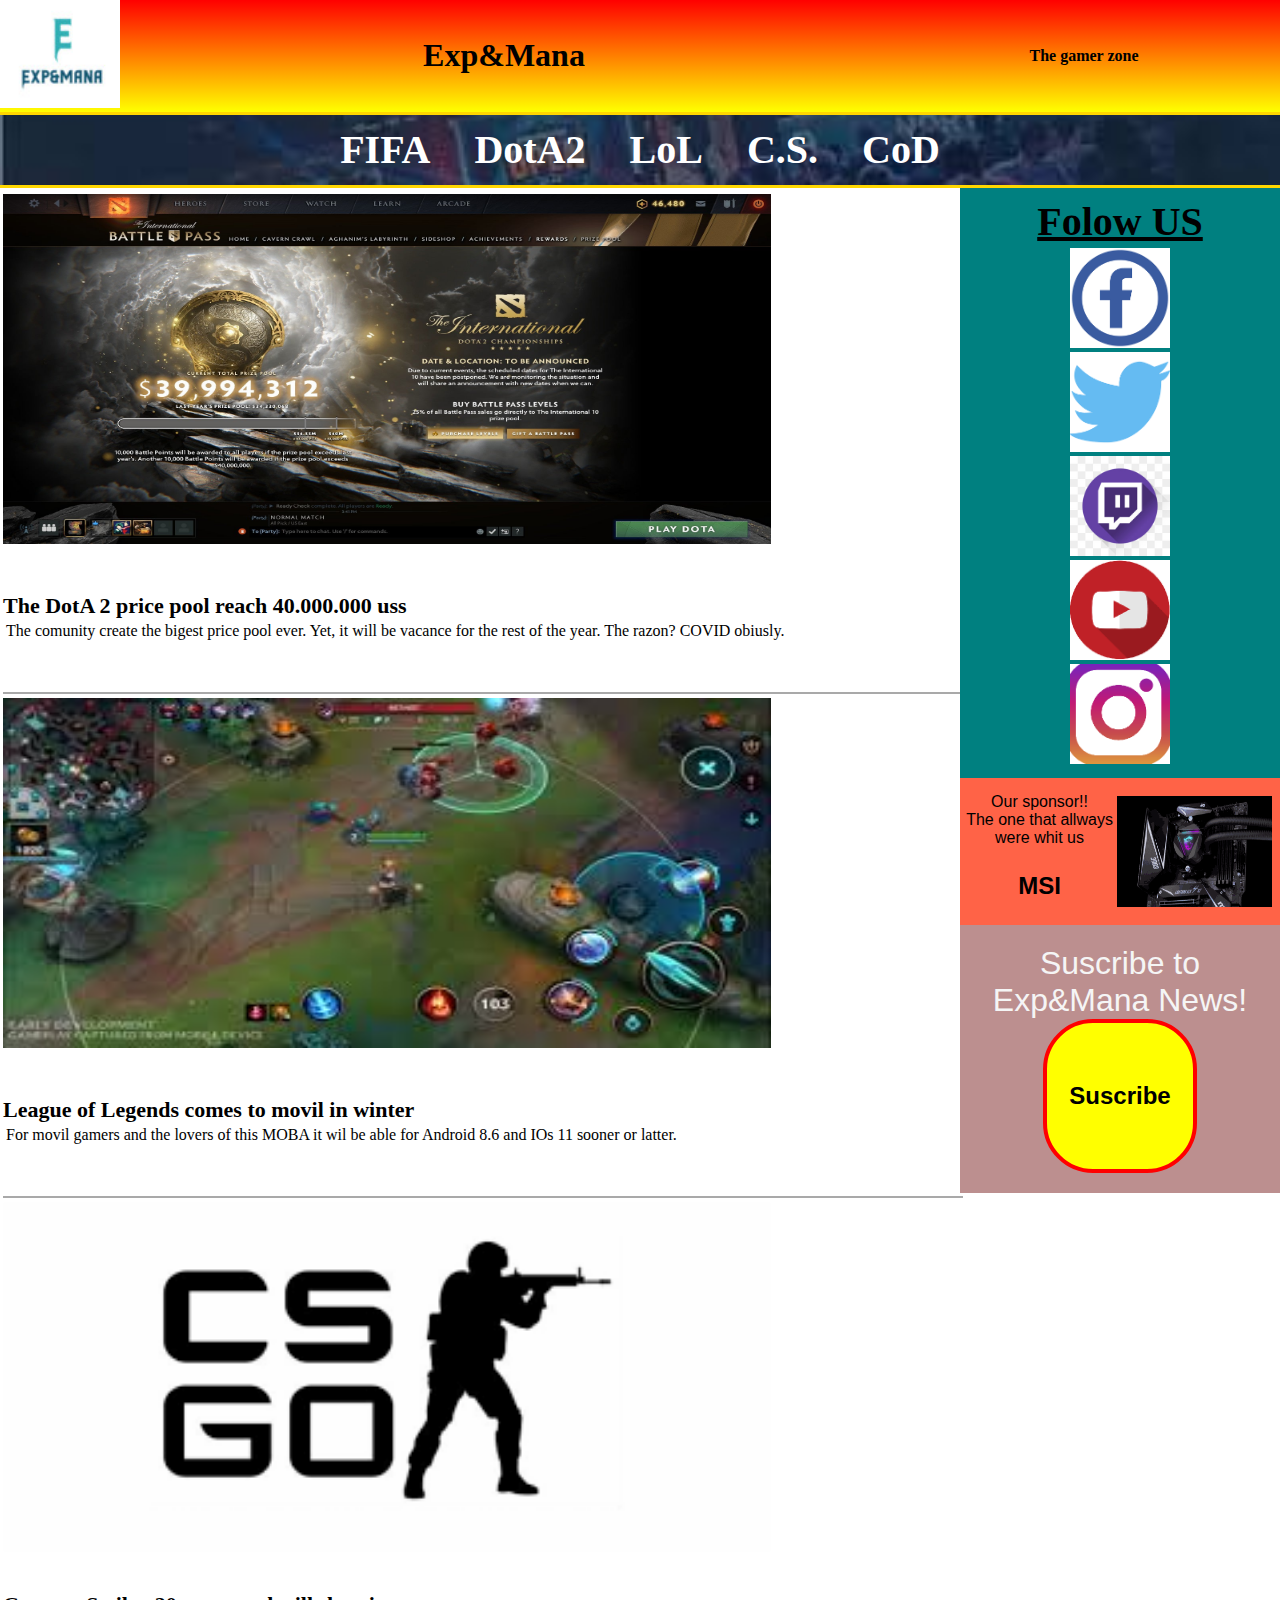
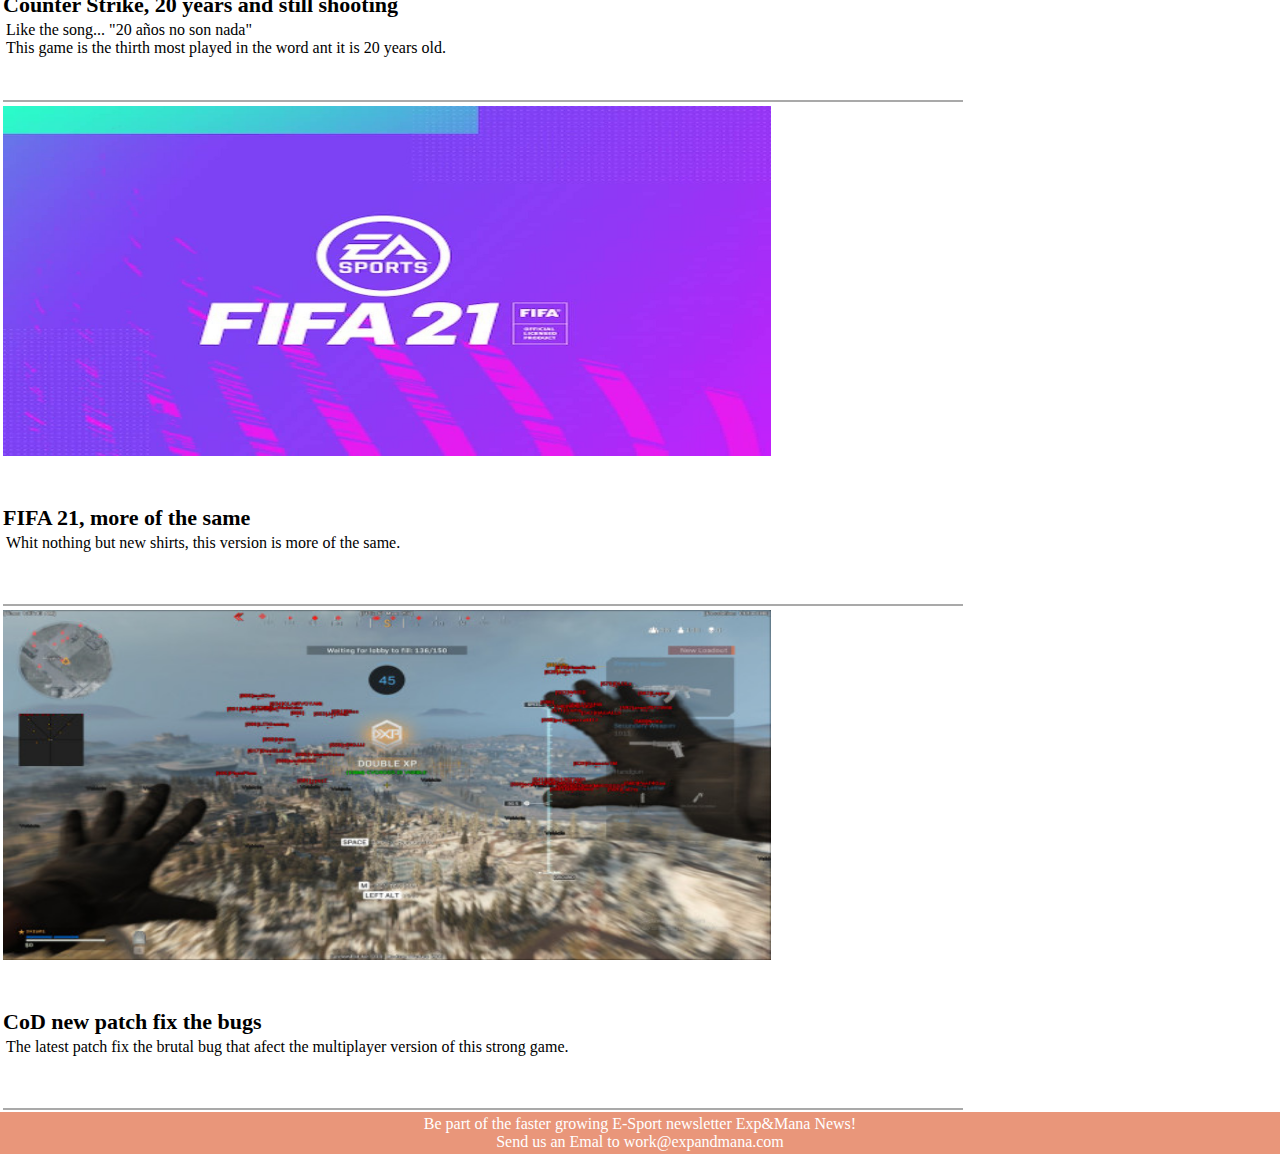
<file: index.html>
<!DOCTYPE html>
<html lang="en">
  <head>
    <meta charset="UTF-8" />
    <meta name="viewport" content="width=device-width, initial-scale=1.0" />
    <link rel="stylesheet" type="text/css" href="./css/header.css" />
    <link rel="stylesheet" type="text/css" href="./css/nav_bar.css" />
    <link rel="stylesheet" type="text/css" href="./css/main.css" />
    <link rel="stylesheet" type="text/css" href="./css/side_bar.css" />
    <link rel="stylesheet" type="text/css" href="./css/footer.css" />
    <title>Exp&Mana</title>
  </head>
  <body>
    <!--Encabezado-->
    <header>
      <div class="container1">
        <a href="./index.html"><img src="./img/logo.png" /></a>
        <div class="title">
          <h1>Exp&Mana</h1>
          <a><button class="b-ton">Menu</button></a>
        </div>
        <p>The gamer zone</p>
      </div>
    </header>
    <!--Nav Bar-->
    <div class="container2">
      <ul>
        <li><a class="games">FIFA</a></li>
        <li><a class="games">DotA2</a></li>
        <li><a class="games">LoL</a></li>
        <li><a class="games">C.S.</a></li>
        <li><a class="games">CoD</a></li>
      </ul>
    </div>
    <!--Main-->
    <div class="hole">
      <div class="main">
        <div class="in-body">
          <div class="big-box">
            <div class="notice-b-b">
              <!--Notica 1-->
              <img src="./img/dota2-pp.jpg" />
              <div class="notice-b-b-text">
                <a href="">The DotA 2 price pool reach 40.000.000 uss</a>
                <p>
                  The comunity create the bigest price pool ever. Yet, it will
                  be vacance for the rest of the year. The razon? COVID obiusly.
                </p>
              </div>
            </div>
            <div class="notice-b-b">
              <!--Notica 2-->
              <img src="./img/lol-movil.jpg" />
              <div class="notice-b-b-text">
                <a href="">League of Legends comes to movil in winter</a>
                <p>
                  For movil gamers and the lovers of this MOBA it wil be able
                  for Android 8.6 and IOs 11 sooner or latter.
                </p>
              </div>
            </div>
            <div class="notice-b-b">
              <!--Notica 3-->
              <img src="./img/csgo.jpg" />
              <div class="notice-b-b-text">
                <a href="">Counter Strike, 20 years and still shooting</a>
                <p>
                  Like the song... "20 años no son nada"<br />This game is the
                  thirth most played in the word ant it is 20 years old.
                </p>
              </div>
            </div>
            <div class="notice-b-b">
              <!--Notica 4-->
              <img src="./img/fifa21.jpg" />
              <div class="notice-b-b-text">
                <a href="">FIFA 21, more of the same</a>
                <p>
                  Whit nothing but new shirts, this version is more of the same.
                </p>
                <button class="buy">Buy It Now</button>
              </div>
            </div>
            <div class="notice-b-b">
              <!--Notica 5-->
              <img src="./img/cod-bug-fix.jpg" />
              <div class="notice-b-b-text">
                <a href="">CoD new patch fix the bugs</a>
                <p>
                  The latest patch fix the brutal bug that afect the multiplayer
                  version of this strong game.
                </p>
              </div>
            </div>
          </div>
        </div>
      </div>
      <div class="side">
        <div class="side-bar">
          <!--SideBar-->
          <h3>Folow US</h3>
          <div class="social">
            <a href=""><img src="./img/fb-icon.png" /></a>
            <a href=""><img src="./img/tw-icon.png" /></a>
            <a href=""><img src="./img/twitch-icon.png" /></a>
            <a href=""><img src="./img/yt-icon.png" /></a>
            <a href=""><img src="./img/ig-icon.png" /></a>
          </div>
        </div>
        <div class="box2">
          <!--Adds-->
          <div class="adds">
            <div class="textadd">
              <p>
                Our sponsor!!<br />
                The one that allways were whit us
              </p>
              <h2>MSI</h2>
            </div>
            <img src="./img/msi-add.gif" />
          </div>
        </div>
        <div class="suscribe">
          <p>Suscribe to Exp&Mana News!</p>

          <a href="suscribe.html"><button>Suscribe</button></a>
        </div>
      </div>
    </div>
    <footer>
      <!--Footer-->
      <div class="susc">
        <p>Be part of the faster growing E-Sport newsletter Exp&Mana News!</p>
        <p>Send us an Emal to work@expandmana.com</p>
      </div>
    </footer>
  </body>
</html>
</file>
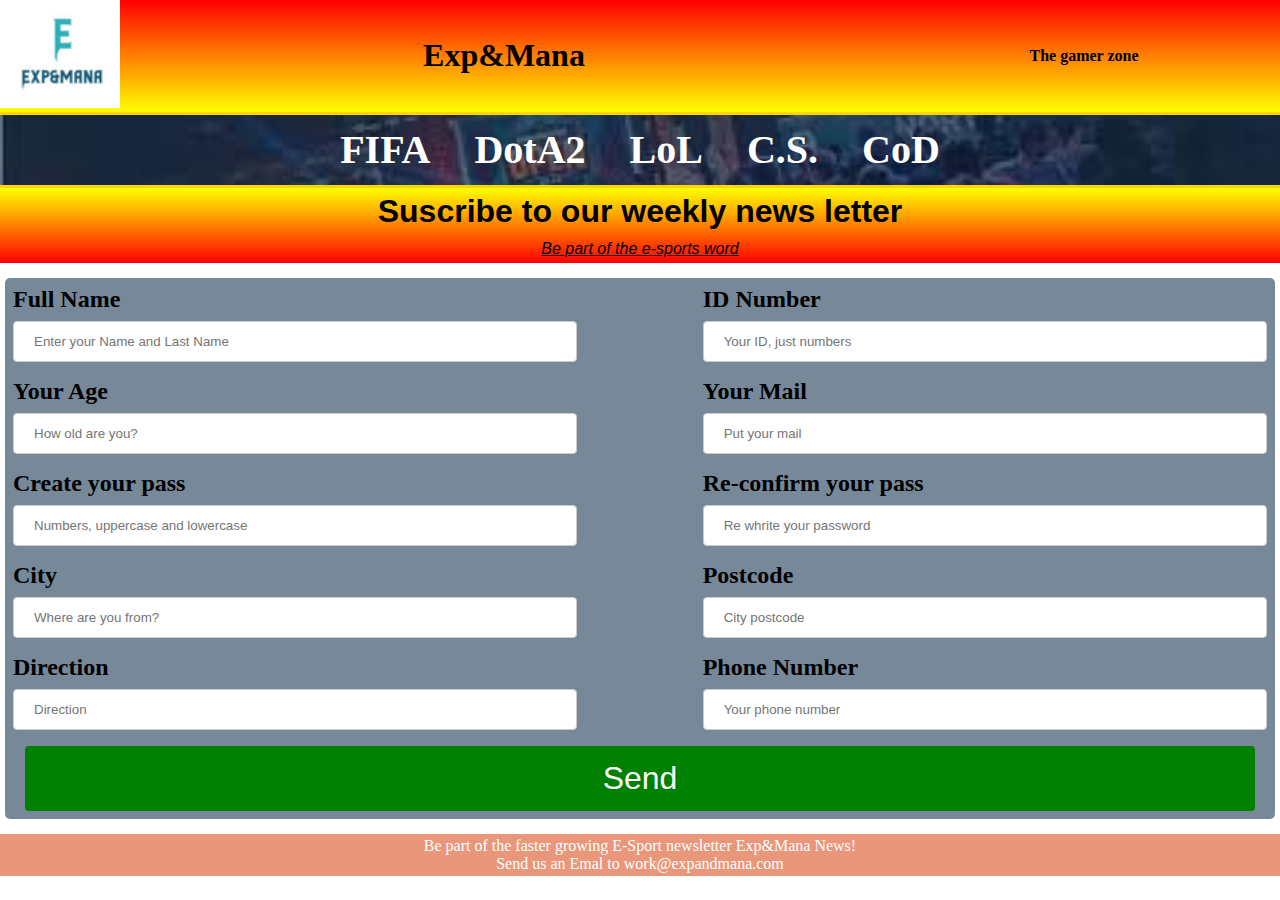
<file: suscribe.html>
<!DOCTYPE html>
<html lang="en">
  <head>
    <meta charset="UTF-8" />
    <meta name="viewport" content="width=device-width, initial-scale=1.0" />
    <link rel="stylesheet" type="text/css" href="./css/header.css" />
    <link rel="stylesheet" type="text/css" href="./css/nav_bar.css" />
    <link rel="stylesheet" type="text/css" href="./css/main.css" />
    <link rel="stylesheet" type="text/css" href="./css/side_bar.css" />
    <link rel="stylesheet" type="text/css" href="./css/footer.css" />
    <link rel="stylesheet" type="text/css" href="./css/form.css" />

    <title>Suscribe</title>
  </head>
  <body>
    <!--Encabezado-->
    <header>
      <div class="container1">
        <a href="./index.html"><img src="./img/logo.png" /></a>
        <div class="title">
          <h1>Exp&Mana</h1>
          <a href="suscribe.html"><button class="b-ton">Menu</button></a>
        </div>
        <p>The gamer zone</p>
      </div>
    </header>
    <!--Nav Bar-->
    <div class="container2">
      <ul>
        <li><a class="games" href="">FIFA</a></li>
        <li><a class="games" href="">DotA2</a></li>
        <li><a class="games" href="">LoL</a></li>
        <li><a class="games" href="">C.S.</a></li>
        <li><a class="games" href="">CoD</a></li>
      </ul>
    </div>
    <div class="text">
      <!--Form title-->
      <h1>Suscribe to our weekly news letter</h1>
      <p>Be part of the e-sports word</p>
      <div id="bonus"></div>
    </div>
    <div class="form">
      <!--Form body-->
      <form>
        <div class="two-elements">
          <div class="one-element">
            <label for="full_name">Full Name</label>
            <div class="error">
              <input
                type="text"
                id="full_name"
                placeholder="Enter your Name and Last Name"
              />
              <p id="error_name">Error Invalid Name</p>
            </div>
          </div>
          <div class="one-element">
            <label for="id_number">ID Number</label>
            <div class="error">
              <input
                type="text"
                id="id_number"
                placeholder="Your ID, just numbers"
              />
              <p id="errorID">Error Invalid ID</p>
            </div>
          </div>
        </div>
        <div class="two-elements">
          <div class="one-element">
            <label for="age">Your Age</label>
            <div class="error">
              <input type="number" id="age" placeholder="How old are you?" />
              <p id="error_age">Error Invalid Age</p>
            </div>
          </div>
          <div class="one-element">
            <label for="mail">Your Mail</label>
            <div class="error">
              <input type="email" id="mail" placeholder="Put your mail" />
              <p id="error_mail">Error Invalid eMail</p>
            </div>
          </div>
        </div>
        <div class="two-elements">
          <div class="one-element">
            <label for="password">Create your pass</label>
            <div class="error">
              <input
                type="password"
                id="password"
                placeholder="Numbers, uppercase and lowercase"
              />
              <p id="error_pass">Error Invalid Password</p>
            </div>
          </div>
          <div class="one-element">
            <label for="confirm_pass">Re-confirm your pass</label>
            <div class="error">
              <input
                type="password"
                id="confirm_pass"
                placeholder="Re whrite your password"
              />
              <p id="error_rePass">Error Invalid Pass Confirmation</p>
            </div>
          </div>
        </div>
        <div class="two-elements">
          <div class="one-element">
            <label for="city">City</label>
            <div class="error">
              <input type="text" id="city" placeholder="Where are you from?" />
              <p id="error_city">Error Invalid City Name</p>
            </div>
          </div>
          <div class="one-element">
            <label for="post_number">Postcode</label>
            <div class="error">
              <input type="text" id="post_number" placeholder="City postcode" />
              <p id="error_postCode">Error Invalid Post Code</p>
            </div>
          </div>
        </div>
        <div class="two-elements">
          <div class="one-element">
            <label for="Direction">Direction</label>
            <div class="error">
              <input type="text" id="direction" placeholder="Direction" />
              <p id="error_direction">Error Invalid Direction</p>
            </div>
          </div>
          <div class="one-element">
            <label for="phone_number">Phone Number</label>
            <div class="error">
              <input
                type="text"
                id="phone_number"
                placeholder="Your phone number"
              />
              <p id="error_phone">Error Invalid Phone Number</p>
            </div>
          </div>
        </div>
        <div class="submit_button">
          <input id="button" value="Send" />
        </div>
      </form>
    </div>
    <footer>
      <!--Footer-->
      <div class="susc">
        <p>Be part of the faster growing E-Sport newsletter Exp&Mana News!</p>
        <p>Send us an Emal to work@expandmana.com</p>
      </div>
    </footer>
    <script src="./js/bonus.js"></script>
    <script src="./js/validators.js"></script>
    <script src="./js/main.js"></script>
  </body>
</html>
</file>
<file: css/header.css>
* {
  padding: 0;
  margin: 0;
}

.container1 {
  display: flex;
  background-image: linear-gradient(red, yellow);
}
.container1 img {
  justify-content: flex-start;
}
.title {
  width: 60%;
  display: flex;
  flex-direction: column;
}
.title h1 {
  margin: 15px 2px;
  text-align: center;
}
.title a {
  margin: auto;
}
.title button {
  padding: 10px;
  margin-top: auto;
}
.container1 p {
  text-align: center;
  margin: auto;
}
@media (min-width: 480px) {
  .title button {
    width: auto;
    height: 40px;
    margin: auto;
  }
  .container1 img {
    width: 120px;
  }
  .container1 p {
    font-weight: bold;
  }
}
@media (min-width: 768px) {
  .title a {
    display: none;
  }
  .title h1 {
    margin: auto;
  }
}
</file>
<file: css/nav_bar.css>
* {
  padding: 0;
  margin: 0;
}
.container2 {
  display: none;
}
@media (min-width: 768px) {
  .container2 {
    display: flex;
    justify-content: center;
    height: 70px;
    border-bottom: 3px gold solid;
    border-top: 3px gold solid;
    background: url(../img/banner.jpg);
    background-position: center;
    background-size: cover;
  }
  .container2 ul {
    margin: auto;
    padding: 5px;
  }
  .container2 li {
    display: inline;
    padding: 0 20px 0 20px;
  }
  .container2 a {
    text-decoration: none;
    color: white;
    font-size: 40px;
    font-weight: 700;
  }
}
</file>
<file: css/main.css>
* {
  margin: 0;
  padding: 0;
}
.hole {
  display: flex;
  flex-direction: column;
}
.main {
  display: flex;
  flex-direction: column;
}
.in-body {
  display: flex;
  flex-direction: column;
}
/*Notices*/
.big-box {
  padding-left: 3px;
  margin: 2px 0px 2px 0px;
  width: 100%;
}
.notice-b-b {
  margin-top: 2px;
  border-bottom: 2px solid darkgrey;
  height: 110px;
  display: flex;
  justify-content: space-between;
}
.notice-b-b img {
  width: 40%;
  height: 98%;
  margin-top: 2px;
  margin-right: 2px;
}
.notice-b-b-text {
  width: 57%;
  margin: auto;
}
.notice-b-b-text a {
  margin-top: 3px;
  padding: 0;
  text-decoration: none;
  color: black;
  font-weight: bold;
  font-size: 22px;
}
.notice-b-b-text p {
  margin: 3px;
  padding: 0;
  vertical-align: auto;
}
.buy {
  background-color: blue;
  text-decoration: double;
  color: white;
  font-weight: bold;
  float: right;
  margin: 5px;
}
@media (max-width: 480px) {
  .notice-b-b img {
    display: none;
  }
  .notice-b-b-text {
    width: 100%;
  }
}
@media (min-width: 768px) {
  .main {
    width: 65%;
  }
  .notice-b-b {
    height: 180px;
  }
  .hole {
    display: flex;
    flex-direction: row;
  }
}
@media (min-width: 1024px) {
  .main {
    flex: auto;
  }
  .notice-b-b {
    margin-top: 2px;
    border-bottom: 2px solid darkgrey;
    height: 500px;
    display: flex;
    flex-direction: column;
  }
  .notice-b-b img {
    height: 70%;
    width: 80%;
    margin-top: 2px;
    margin-right: 2px;
  }
  .notice-b-b-text {
    width: 100%;
  }
  .notice-b-b-text a {
    margin-top: 3px;
    padding: 0;
    text-decoration: none;
    color: black;
    font-weight: bold;
    font-size: 22px;
  }
  .notice-b-b-text p {
    margin: 3px;
    padding: 0;
    vertical-align: auto;
  }
  .buy {
    display: none;
  }
}
</file>
<file: css/side_bar.css>
* {
  margin: 0;
  padding: 0;
}
.side {
  display: flex;
  flex-direction: column;
}
.side-bar {
  background-color: teal;
  width: 100%;
  height: 80px;
  display: flex;
  flex-direction: column;
}
.side-bar h3 {
  vertical-align: center;
  text-decoration: underline;
  text-align: center;
  padding: 0;
  margin: 0px 0px 3px 0px;
}
.social {
  margin: auto;
}
.side-bar img {
  width: 50px;
  height: 50px;
}

/* Adds & Sponsors */
.box2 {
  width: 100%;
  display: flex;
  background-color: tomato;
  font-family: Verdana, Geneva, Tahoma, sans-serif;
}
.adds {
  padding: 5px;
  margin: 10px 0px;
  display: flex;
  justify-content: space-between;
}
.textadd {
  margin: auto;
  text-align: center;
}
.adds p {
  vertical-align: top;
}
.adds img {
  width: 50%;
  margin: 3px;
  background-position: center;
  background-size: cover;
}
.textadd h2 {
  padding-top: 15px;
  margin: 10px;
}

.suscribe {
  display: flex;
  align-content: flex-end;
  background-color: rosybrown;
  color: whitesmoke;
  font-family: "Lucida Grande", "Lucida Sans Unicode", Geneva, Verdana,
    sans-serif;
  font-size: 12px;
  padding: 20px;
}
.suscribe p {
  font-size: 2rem;
  text-align: center;
  margin: auto;
}
.suscribe a {
  margin: auto;
}
.suscribe button {
  border: 4px solid red;
  background-color: yellow;
  border-radius: 50px;
  font-size: 1.5rem;
  font-weight: 900;
  width: 154px;
  height: 154px;
  margin: auto;
}
.suscribe a :hover {
  border: 4px solid yellow;
  background-color: red;
}
@media (max-width: 480px) {
  .textadd h2 {
    padding-top: 3px;
    margin: 5px;
  }
  .suscribe {
    flex-direction: column;
  }
  .suscribe p {
    font-size: 1.1rem;
  }
  .suscribe button {
    width: 130px;
    height: 40px;
    border: 1px solid red;
  }
}
@media (min-width: 768px) {
  .side {
    justify-content: flex-start;
    width: 35%;
  }
  .side-bar {
    height: auto;
    padding: 10px 0px;
  }
  .box2 {
    height: auto;
  }
  .social {
    margin: auto;
    display: flex;
    flex-direction: column;
  }
  .side-bar img {
    width: 100px;
    height: 100px;
  }
  .side-bar h3 {
    font-size: 2.5rem;
  }
  .suscribe {
    flex-direction: column;
  }
}
@media (min-width: 1024px) {
  .side {
    justify-content: flex-start;
    width: 25%;
  }
}
</file>
<file: css/footer.css>
.susc {
  text-align: center;
  padding: 3px;
  background-color: DarkSalmon;
  color: white;
}
</file>
<file: css/form.css>
.text {
  text-align: center;
  font-family: Verdana, Geneva, Tahoma, sans-serif;
  background-image: linear-gradient(yellow, red);
}
.text h1 {
  padding: 5px;
}
.text p {
  padding: 5px;
  text-decoration: underline;
  font-style: italic;
}
.form {
  display: flex;
  flex-direction: column;
  margin: 15px 5px;
  background-color: lightslategray;
  border-radius: 5px;
  font-size: 1.2rem;
}
input {
  width: 100%;
  padding: 12px 20px;
  margin: 8px 0;
  display: inline-block;
  border: 1px solid #ccc;
  border-radius: 4px;
  box-sizing: border-box;
  outline: none;
}
input:focus {
  border: 3px solid orange;
}
input:hover {
  border: 3px solid lightblue;
}
label {
  font-weight: bolder;
}
.two-elements {
  padding: 8px 8px 0px 8px;
}
.one-element {
  width: auto;
}
.error {
  display: flex;
  justify-content: space-between;
}
.error {
  display: flex;
  flex-direction: column;
}
.error p {
  display: none;
  color: red;
  font-size: 25px;
  padding: 0px 25px;
  margin: auto;
  background-color: cornsilk;
  border-radius: 3px;
}
input[id="button"] {
  width: 100%;
  background-color: green;
  color: white;
  font-size: 2rem;
  padding: 14px 20px;
  margin: 8px 0;
  border: none;
  border-radius: 4px;
  cursor: pointer;
  text-align: center;
}
input[id="button"]:hover {
  background-color: red;
}
.submit_button {
  padding: 0px 20px;
}
@media (min-width: 768px) {
  .two-elements {
    display: flex;
    justify-content: space-between;
  }
  .one-element {
    width: 45%;
  }
  .form {
    font-size: 1.5rem;
  }
}
</file>
